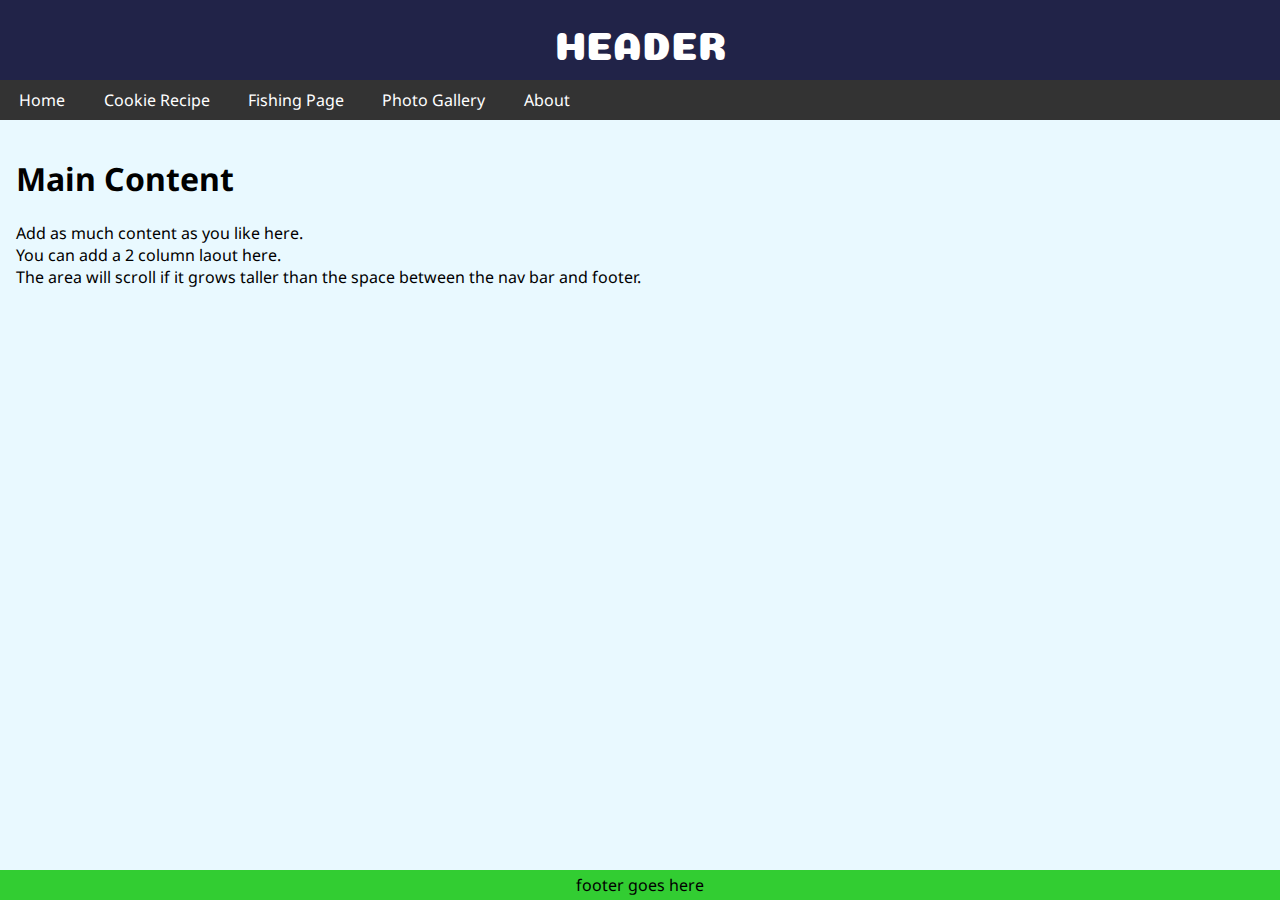
<file: index.html>
<!DOCTYPE html>
<html lang="en">
  <head>
    <meta charset="UTF-8" />
    <title>HOME PAGE</title>
    <link rel="stylesheet" href="styles.css" />
  </head>

  <body>
    <header>HEADER</header>

    <nav>
      <ul>
        <li><a href="index.html">Home</a></li>
        <li><a href="recipe.html">Cookie Recipe</a></li>
        <li><a href="fishing.html">Fishing Page</a></li>
        <li><a href="gallery.html">Photo Gallery</a></li>
        <li><a href="about.html">About</a></li>
      </ul>
    </nav>

    <main>
      <h1>Main Content</h1>
      <p>
        Add as much content as you like here.  <br/>
          You can add a 2 column laout here. <br/>
        The area will scroll if it grows taller than the space between the nav bar and footer.
      </p>
    </main>

    <footer>footer goes here</footer>
  </body>
</html>
</file>
<file: styles.css>
@import url("https://fonts.googleapis.com/css2?family=Noto+Sans:wght@300;400;700&family=Coiny&display=swap");

/* --- page-level layout --------------------------------------------------- */
*,
*::before,
*::after {
  box-sizing: border-box;
}

body {
  margin: 0;
  font-family: "Noto Sans", sans-serif;

  /* make the page a flex column that fills the viewport */
  display: flex;
  flex-direction: column;
  min-height: 100vh;
}

/* --- header -------------------------------------------------------------- */
header {
  height: 80px;
  line-height: 80px;          /* centres the text vertically */
  text-align: center;
  background: rgb(33, 35, 72);
  color: #fff;
  font-family: "Coiny", system-ui;
  font-size: 2.5rem;
}

/* --- navigation ---------------------------------------------------------- */
nav ul {
  display: flex;               /* horizontal menu */
  margin: 0;
  padding: 0;
  list-style: none;
  background: #333;
}

nav li a {
  display: block;
  padding: 0 1.2rem;
  line-height: 40px;           /* matches nav height */
  color: #fff;
  text-decoration: none;
}

nav li a:hover {
  background: #111;
}

/* --- main content -------------------------------------------------------- */
main {
  flex: 1 1 auto;              /* fills remaining height, shrinks/grows */
  padding: 1rem;
  background: #e9f9ff;
  overflow-y: auto;            /* scroll only if needed */
}

/* --- footer -------------------------------------------------------------- */
footer {
  height: 30px;
  line-height: 30px;
  text-align: center;
  background: limegreen;
  color: #000;
  flex-shrink: 0;              /* don’t let flexbox reduce its height */
}
</file>
